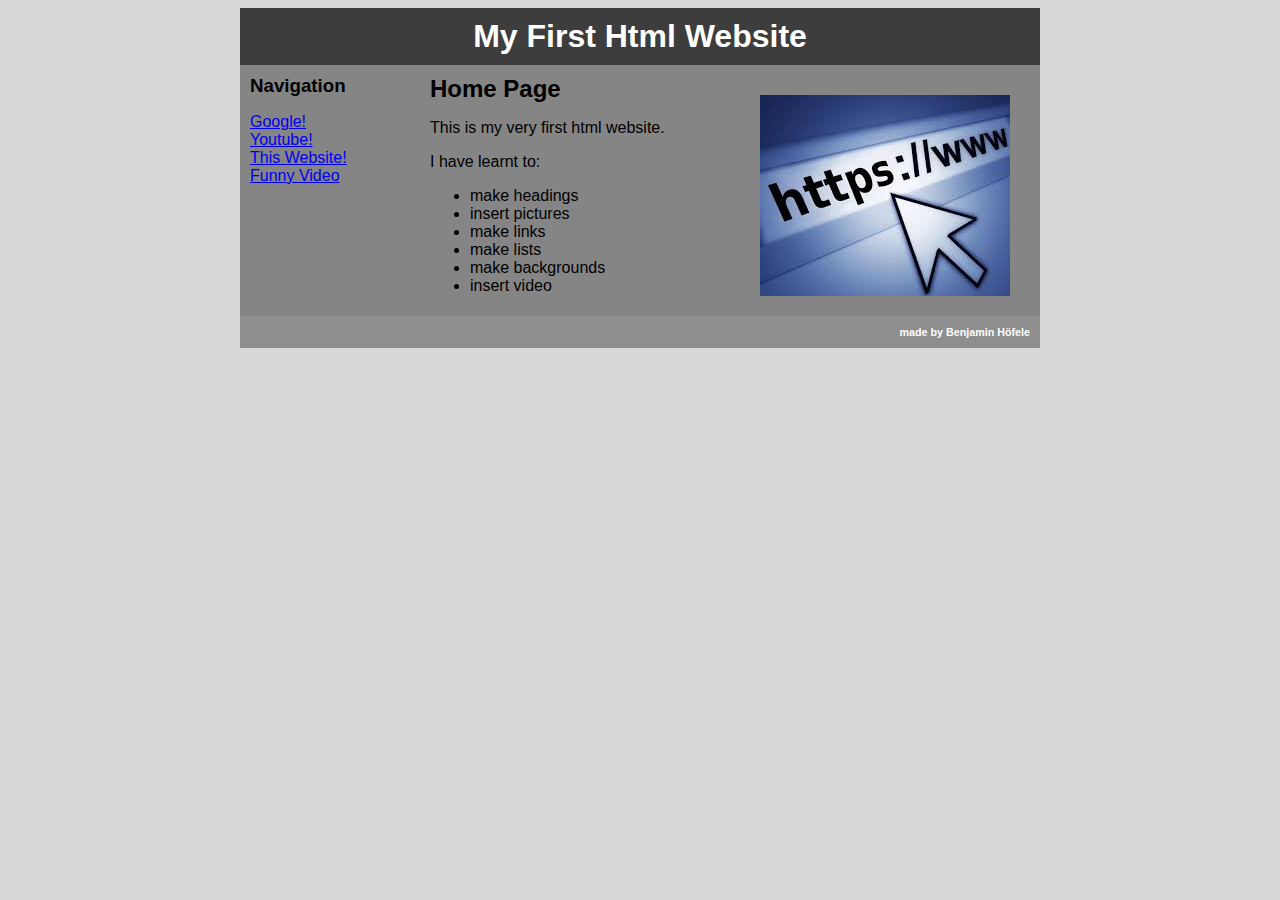
<file: index.html>
<html>
    <head>
        <title>My first html Website</title>
        <link rel="icon" href="favicon.png">
        <link rel="stylesheet" type="text/css" href="style.css" />
        <script src="Javascript.js"></script>
    </head>
    <body>
        <div id="container">
            <div id="header">
                <h1>My First Html Website</h1>
            </div>
            <div id="content">
                <div id="nav">
                    <h3>Navigation</h3>
                    <ul>
                        <li><a href="http://google.com">Google!</a></li>
                        <li><a href="http://youtube.com">Youtube!</a></li>
                        <li><a href="http://benjamin203.github.io">This Website!</a></li>
                        <li><a href="video.html">Funny Video</a></li>
                    </ul>
                </div>

                <div id="main">
                    <h2>Home Page</h2>
                    <p>This is my very first html website.</p>
                    <p>I have learnt to:</p>
                    <p><ul>
                            <li>make headings</li>
                            <li>insert pictures</li>
                            <li>make links</li>
                            <li>make lists</li>
                            <li>make backgrounds</li>
                            <li>insert video</li>
                    </p>
                </div>

                <div id="picture">
                    <img src="website.jpg">
                </div>
            </div>
            <div id="footer">
                <h6>made by Benjamin Höfele</h6>

            </div>

    </body>
</html>
</file>
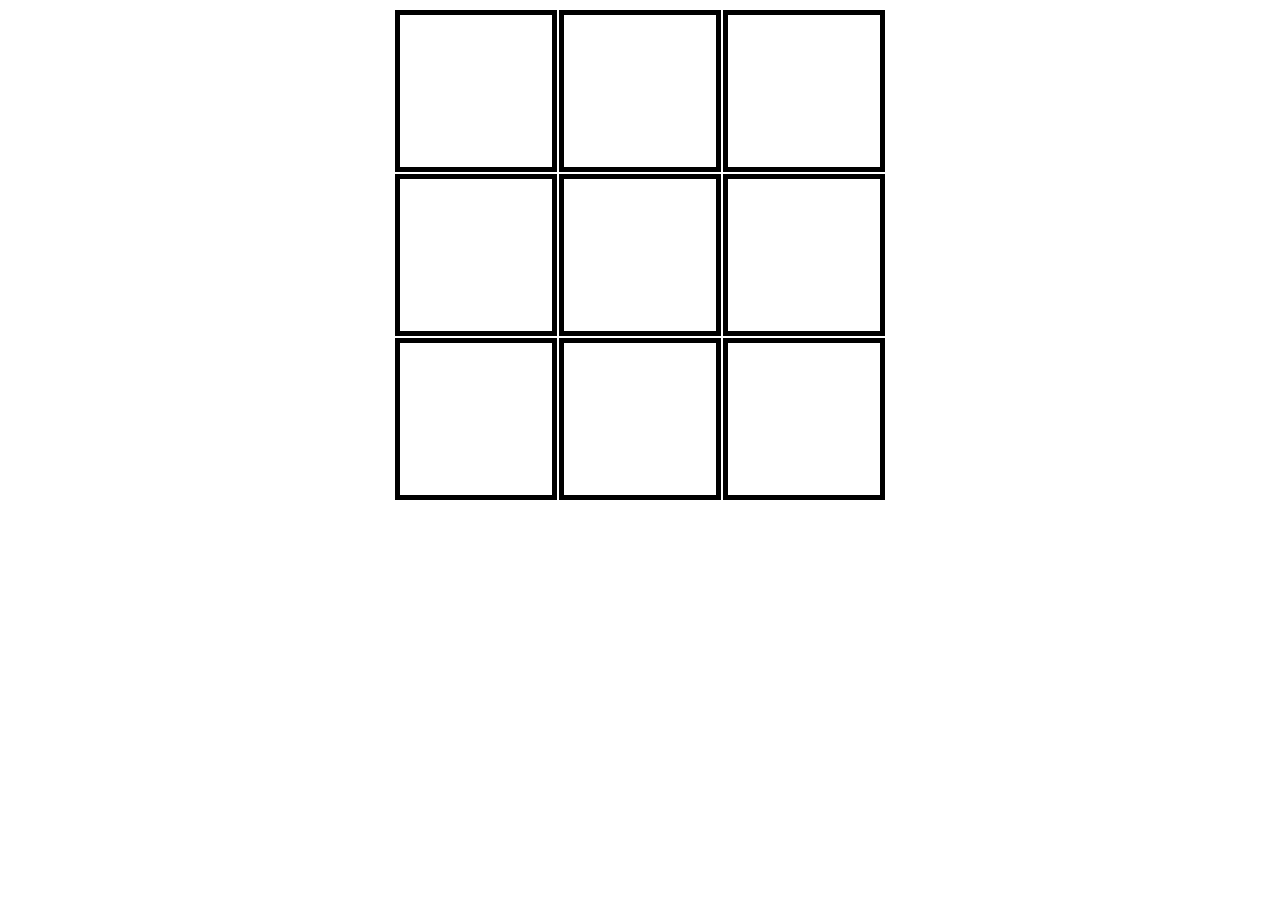
<file: game/game.html>
<!DOCTYPE html>
<html lang="en" dir="ltr">
  <head>
    <meta charset="utf-8">
    <title>Tick Tack Toe</title>
    <link rel="stylesheet" href="master.css">
  </head>
  <body>
    <div class="board">
      <table align="center">
        <tr>
          <td></td>
          <td></td>
          <td></td>
        </tr>
        <tr>
          <td></td>
          <td></td>
          <td></td>
        </tr>
        <tr>
          <td></td>
          <td></td>
          <td></td>
        </tr>
      </table>


    </div>
  </body>
  <script src="game.js" charset="utf-8"></script>
</html>
</file>
<file: style.css>
body{
    background-color: #D8D8D8;
    font-family: Arial, Helvetica, sans-serif
}

h1, h2, h3, h6 {
    margin: 0;
}

a:visited{
  color: blue;
}

#container{
    background-color: #858585;
    width: 800px;
    margin-left: auto;
    margin-right: auto;
}

#header{
    background: #3d3d3d;
    color: white;
    text-align: center;
    padding: 10;
}

#content {
    padding: 10;
}

#nav {
    width: 180;
    float: left;
}

#nav ul {
    list-style-type: none;
    padding: 0;
}

#nav .selected {
    font-weight: bold;
}

#main {
    width: 300;
    float: left;
}

#picture{
    float: right;
    padding: 20;
}

#footer {
    clear: both;
    padding: 10;
    background-color: #8E8E8E;
    color: white;
    text-align: right
}
</file>
<file: game/master.css>
td{
  height: 150px;
  width: 150px;
  text-align: center;
  /*padding: 100px;*/
  border: 5px solid black;
  font-size: 100px
}
</file>
